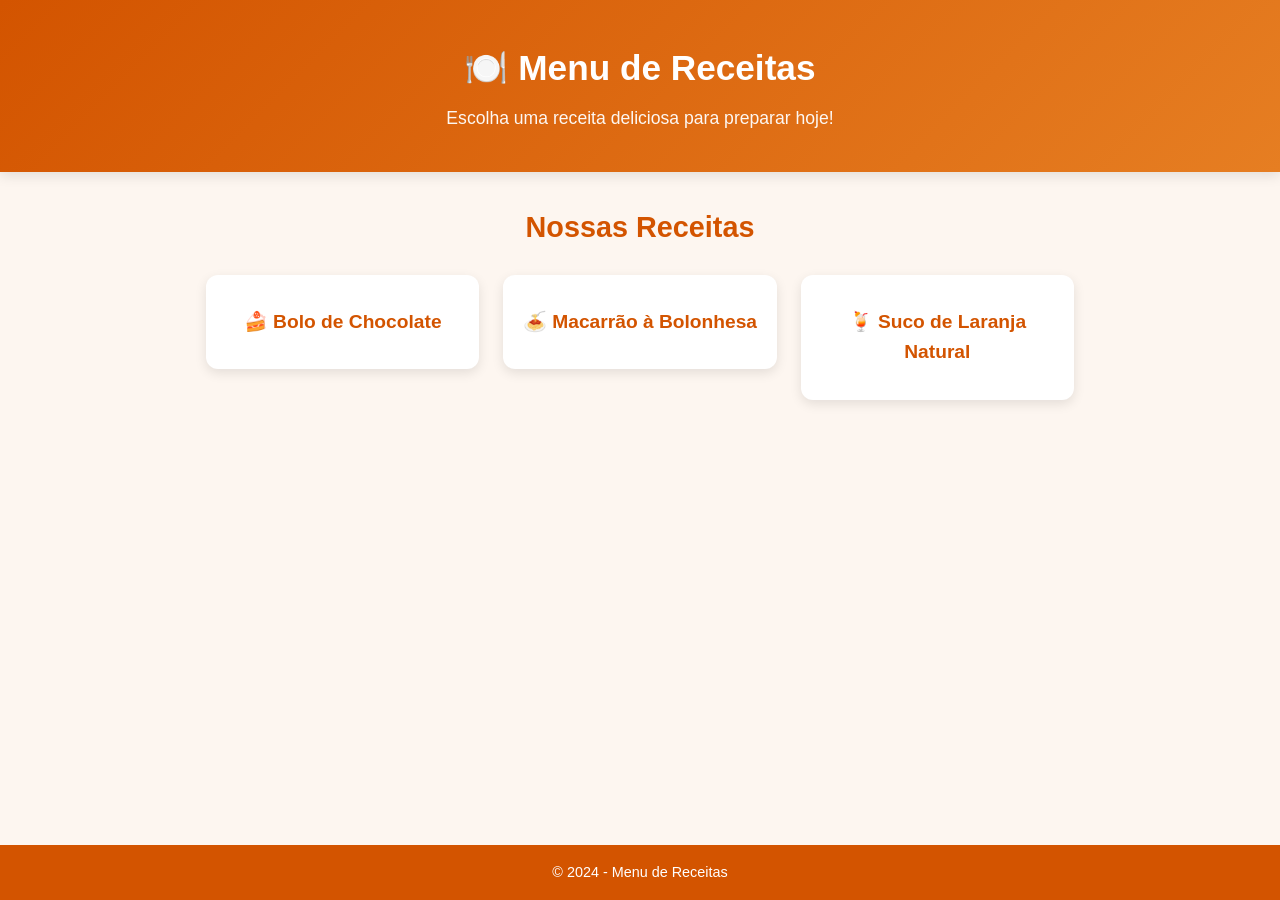
<file: index.html>
<!DOCTYPE html>
<html lang="pt-BR">
<head>
    <meta charset="UTF-8">
    <meta name="viewport" content="width=device-width, initial-scale=1.0">
    <link rel="stylesheet" href="./css/style.css">
    <title>Menu de Receitas</title>
</head>
<body>

    <header>
        <h1>🍽️ Menu de Receitas</h1>
        <p>Escolha uma receita deliciosa para preparar hoje!</p>
    </header>

    <main>
        <section>
            <h2>Nossas Receitas</h2>
            <nav>
                <ul>
                    <li><a href="receita-bolo.html">🍰 Bolo de Chocolate</a></li>
                    <li><a href="receita-macarrao.html">🍝 Macarrão à Bolonhesa</a></li>
                    <li><a href="receita-suco.html">🍹 Suco de Laranja Natural</a></li>
                </ul>
            </nav>
        </section>
    </main>

    <footer>
        <p>&copy; 2024 - Menu de Receitas</p>
    </footer>

</body>
</html>
</file>
<file: css/style.css>
/* ===== RESET E VARIÁVEIS ===== */
* {
    margin: 0;
    padding: 0;
    box-sizing: border-box;
}

:root {
    --cor-primaria: #d35400;
    --cor-secundaria: #e67e22;
    --cor-fundo: #fdf6f0;
    --cor-texto: #333;
    --cor-branca: #ffffff;
    --sombra: 0 4px 12px rgba(0, 0, 0, 0.1);
    --borda-arredondada: 12px;
}

/* ===== ESTILO GERAL ===== */
body {
    font-family: 'Segoe UI', Tahoma, Geneva, Verdana, sans-serif;
    background-color: var(--cor-fundo);
    color: var(--cor-texto);
    line-height: 1.6;
    min-height: 100vh;
    display: flex;
    flex-direction: column;
}

/* ===== CABEÇALHO ===== */
header {
    background: linear-gradient(135deg, var(--cor-primaria), var(--cor-secundaria));
    color: var(--cor-branca);
    text-align: center;
    padding: 2.5rem 1rem;
    box-shadow: var(--sombra);
}

header h1 {
    font-size: 2.2rem;
    margin-bottom: 0.5rem;
}

header p {
    font-size: 1.1rem;
    opacity: 0.95;
}

/* ===== CONTEÚDO PRINCIPAL ===== */
main {
    flex: 1;
    max-width: 900px;
    margin: 2rem auto;
    padding: 0 1rem;
    width: 100%;
}

/* ===== MENU DE RECEITAS (index) ===== */
main section h2 {
    color: var(--cor-primaria);
    margin-bottom: 1.5rem;
    font-size: 1.8rem;
    text-align: center;
}

main nav ul {
    list-style: none;
    display: grid;
    grid-template-columns: repeat(auto-fit, minmax(250px, 1fr));
    gap: 1.5rem;
}

main nav ul li a {
    display: block;
    background-color: var(--cor-branca);
    color: var(--cor-primaria);
    text-decoration: none;
    font-size: 1.2rem;
    font-weight: 600;
    text-align: center;
    padding: 2rem 1rem;
    border-radius: var(--borda-arredondada);
    box-shadow: var(--sombra);
    transition: transform 0.3s, background-color 0.3s, color 0.3s;
}

main nav ul li a:hover {
    background-color: var(--cor-primaria);
    color: var(--cor-branca);
    transform: translateY(-5px);
}

/* ===== PÁGINAS DE RECEITA ===== */
article {
    background-color: var(--cor-branca);
    border-radius: var(--borda-arredondada);
    box-shadow: var(--sombra);
    padding: 2rem;
    margin-bottom: 2rem;
}

article figure {
    text-align: center;
    margin-bottom: 2rem;
}

article figure img {
    max-width: 100%;
    height: auto;
    border-radius: var(--borda-arredondada);
    box-shadow: var(--sombra);
}

article figure figcaption {
    font-style: italic;
    color: #777;
    margin-top: 0.5rem;
    font-size: 0.95rem;
}

article section {
    margin-bottom: 2rem;
}

article section h2 {
    color: var(--cor-primaria);
    font-size: 1.5rem;
    margin-bottom: 1rem;
    padding-bottom: 0.5rem;
    border-bottom: 2px solid var(--cor-secundaria);
}

article section ul,
article section ol {
    padding-left: 1.5rem;
}

article section ul li,
article section ol li {
    margin-bottom: 0.5rem;
    font-size: 1.05rem;
}


main nav p {
    text-align: center;
}

main nav p a {
    display: inline-block;
    background-color: var(--cor-primaria);
    color: var(--cor-branca);
    text-decoration: none;
    font-weight: 600;
    padding: 0.8rem 1.8rem;
    border-radius: 50px;
    transition: background-color 0.3s, transform 0.3s;
}

main nav p a:hover {
    background-color: var(--cor-secundaria);
    transform: scale(1.05);
}

/* ===== RODAPÉ ===== */
footer {
    background-color: var(--cor-primaria);
    color: var(--cor-branca);
    text-align: center;
    padding: 1rem;
    margin-top: auto;
    font-size: 0.9rem;
}

/* ===== RESPONSIVIDADE ===== */
@media (max-width: 600px) {
    header h1 {
        font-size: 1.7rem;
    }

    article {
        padding: 1.2rem;
    }

    article section h2 {
        font-size: 1.3rem;
    }
}
</file>
